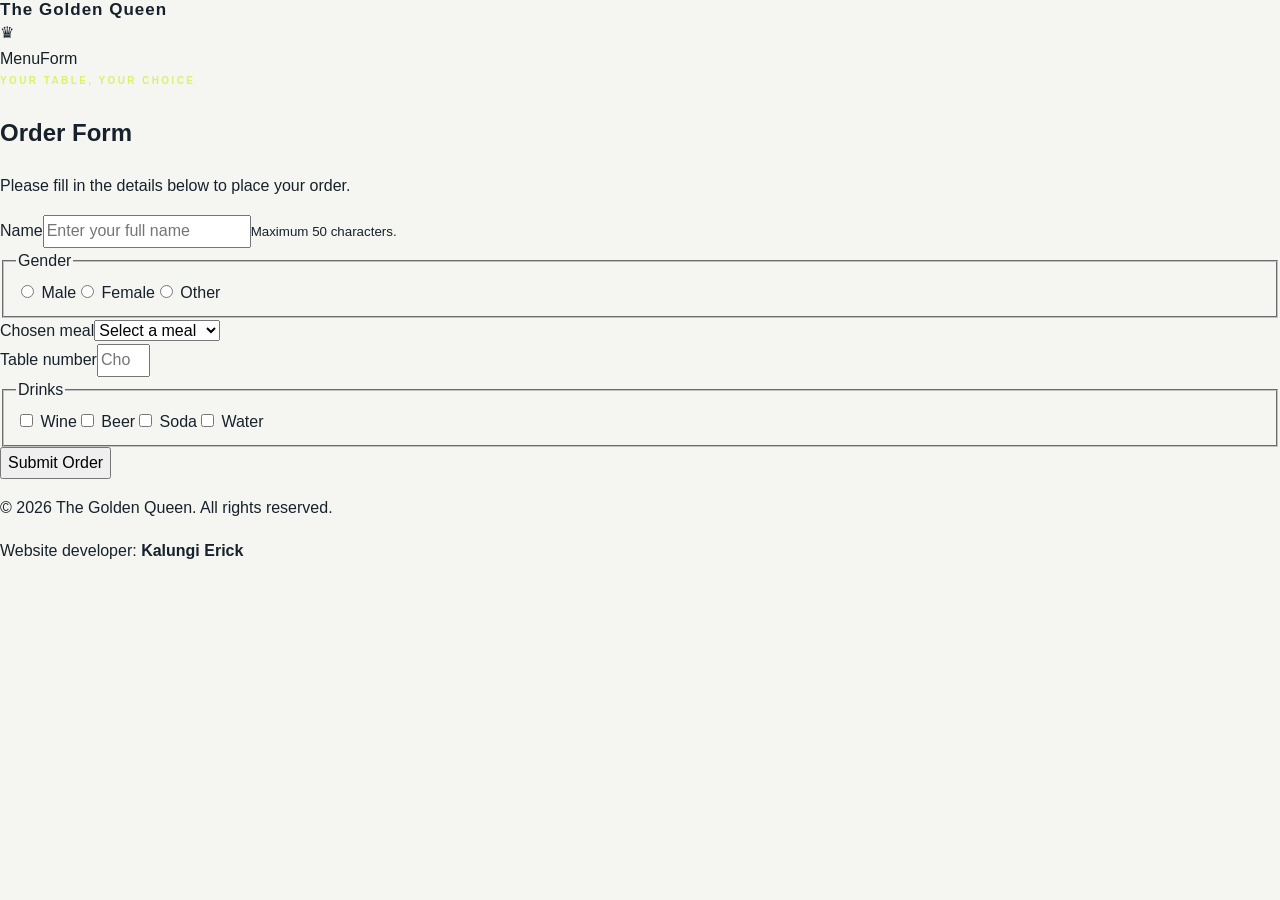
<file: form.html>
<!DOCTYPE html>
<html lang="en"><head><meta charset="UTF-8"><meta name="viewport" content="width=device-width, initial-scale=1.0"><meta name="description" content="Place your food order at The Golden Queen restaurant."><title>The Golden Queen | Order Form</title><link rel="stylesheet" href="style.css"><script src="script.js" defer></script></head><body>
<header class="site-header"><div class="header-top"><a class="brand" href="index.html">The Golden Queen</a><div class="logo" role="img" aria-label="The Golden Queen crown logo">♛</div></div><nav class="main-nav" aria-label="Main navigation"><a href="index.html">Menu</a><a class="active" href="form.html">Form</a></nav></header>
<main class="container form-container"><section class="intro"><p class="eyebrow">YOUR TABLE, YOUR CHOICE</p><h1>Order Form</h1><p>Please fill in the details below to place your order.</p></section>
<form id="orderForm" class="order-form"><div class="form-group"><label for="customerName">Name</label><input type="text" id="customerName" name="customerName" maxlength="50" required placeholder="Enter your full name"><small>Maximum 50 characters.</small></div>
<fieldset class="form-group"><legend>Gender</legend><div class="choice-row"><label class="choice"><input type="radio" name="gender" value="Male" required> Male</label><label class="choice"><input type="radio" name="gender" value="Female"> Female</label><label class="choice"><input type="radio" name="gender" value="Other"> Other</label></div></fieldset>
<div class="form-group"><label for="meal">Chosen meal</label><select id="meal" name="meal" required><option value="">Select a meal</option><option>Chicken Salad</option><option>Queen's Pizza</option><option>Beef Burger</option><option>Cheese Pizza</option></select></div>
<div class="form-group"><label for="tableNumber">Table number</label><input type="number" id="tableNumber" name="tableNumber" min="1" max="12" step="1" required placeholder="Choose table 1–12"></div>
<fieldset class="form-group"><legend>Drinks</legend><div class="choice-row"><label class="choice"><input type="checkbox" name="drinks" value="Wine"> Wine</label><label class="choice"><input type="checkbox" name="drinks" value="Beer"> Beer</label><label class="choice"><input type="checkbox" name="drinks" value="Soda"> Soda</label><label class="choice"><input type="checkbox" name="drinks" value="Water"> Water</label></div></fieldset>
<button class="submit-button" type="submit">Submit Order</button><p id="formMessage" class="form-message" role="status" aria-live="polite"></p></form></main>
<footer class="site-footer"><p>&copy; 2026 The Golden Queen. All rights reserved.</p><p>Website developer: <strong>Kalungi Erick</strong></p></footer></body></html>
</file>
<file: style.css>
:root{--ink:#17212b;--muted:#68737b;--paper:#f5f6f2;--lime:#d6f36a;--blue:#1b2a38;--line:#dce1dc;--display:'Space Grotesk',Arial,sans-serif;--body:'DM Sans',Arial,sans-serif}
*{box-sizing:border-box}html{scroll-behavior:smooth;scroll-padding-top:85px}body{margin:0;background:var(--paper);color:var(--ink);font-family:var(--body);line-height:1.65}a{color:inherit;text-decoration:none}img{display:block;max-width:100%}button,input,select,textarea{font:inherit}.wrap{width:min(1160px,calc(100% - 48px));margin:auto}.header{height:82px;background:var(--paper);position:sticky;top:0;z-index:20;border-bottom:1px solid var(--line)}.nav-wrap{height:100%;display:flex;align-items:center;justify-content:space-between}.brand{display:flex;align-items:center;gap:8px;font:700 17px var(--display);letter-spacing:1px}.brand-light{color:#829099;font-weight:500}.brand-mark{width:34px;height:34px;border-radius:50%;display:grid;place-items:center;background:var(--blue);color:var(--lime);font:700 19px var(--display);position:relative}.brand-mark span{position:absolute;font:10px var(--body);right:-2px;top:-4px;color:var(--ink)}.nav{display:flex;align-items:center;gap:34px;font-size:13px;font-weight:700}.nav>a:not(.nav-cta):hover{color:#718d22}.nav-cta{background:var(--blue);color:white;padding:12px 19px}.menu-toggle{display:none;background:none;border:0;padding:8px}.menu-toggle span{display:block;width:25px;height:2px;background:var(--ink);margin:6px}
.hero{min-height:680px;background:var(--blue);color:white;position:relative;display:flex;align-items:center;overflow:hidden}.hero-image,.hero-shade{position:absolute;inset:0}.hero-image{background:url('https://images.unsplash.com/photo-1497366811353-6870744d04b2?w=1900&q=90') center/cover no-repeat;opacity:.56}.hero-shade{background:linear-gradient(90deg,rgba(12,25,37,.97),rgba(12,25,37,.78) 48%,rgba(12,25,37,.2))}.hero-inner{position:relative;padding:90px 0 70px}.eyebrow{font-size:10px;letter-spacing:2.4px;font-weight:700;color:var(--lime);display:flex;align-items:center;gap:12px;margin:0 0 24px}.eyebrow span{height:1px;width:28px;background:currentColor}.eyebrow.dark{color:#789329}.hero h1,h2{font-family:var(--display);letter-spacing:-3px;line-height:1.02;font-weight:600}.hero h1{font-size:clamp(62px,9vw,112px);margin:0 0 24px}.hero h1 em,h2 em{color:var(--lime);font-style:normal}.hero-copy{max-width:490px;color:#d4dce0;font-size:16px}.hero-actions{display:flex;align-items:center;gap:30px;margin-top:35px}.button{display:inline-flex;align-items:center;justify-content:center;border:0;padding:15px 22px;font-size:12px;font-weight:700;min-height:49px;cursor:pointer;transition:transform .2s,background .2s}.button:hover{transform:translateY(-2px)}.button-lime{background:var(--lime);color:var(--blue)}.button-dark{background:var(--blue);color:white;width:100%}.text-button{font-size:12px;font-weight:700}.text-button span{color:var(--lime);padding-left:8px}.hero-bottom{display:flex;gap:28px;margin-top:90px;color:#b5c0c7;font-size:9px;letter-spacing:1.8px}.hero-stamp{position:absolute;right:9%;bottom:12%;width:130px;height:130px;border:1px solid #d6f36a99;border-radius:50%;display:grid;place-content:center;text-align:center;font:700 13px/1.3 var(--display);letter-spacing:1px;color:var(--lime);transform:rotate(10deg)}.hero-stamp span{font-size:24px}.ticker{overflow:hidden;background:var(--lime);color:var(--blue);white-space:nowrap;padding:13px 0;font:700 12px var(--display);letter-spacing:2px}.ticker div{word-spacing:14px;text-align:center}.ticker b{padding:0 12px}
.section{padding:105px 0}.about-grid{display:grid;grid-template-columns:1fr 1fr;gap:90px;align-items:start}.about h2,.section h2,.contact h2{font-size:clamp(42px,5vw,65px);margin:0}.about h2 em,.work h2 em,.contact h2 em{color:#8ba52e}.about-text{padding-top:22px}.about-text p,.section-head>p,.contact-copy>p:not(.eyebrow){color:var(--muted);font-size:14px;line-height:1.9}.about-text .lead{font:500 21px/1.5 var(--display);color:var(--ink);margin-top:0}.under-link{display:inline-block;margin-top:12px;border-bottom:1px solid #91a83e;padding-bottom:7px;font-size:12px;font-weight:700}.photo-row{margin-top:65px;position:relative}.photo-row img{width:100%;height:390px;object-fit:cover}.photo-note{position:absolute;right:28px;bottom:-25px;background:var(--lime);padding:22px 27px;max-width:260px}.photo-note strong,.photo-note span{display:block}.photo-note strong{font:600 22px var(--display)}.photo-note span{font-size:11px;margin-top:4px}
.services{background:#e9ede6}.section-head{display:flex;justify-content:space-between;align-items:end;gap:35px;margin-bottom:42px}.section-head>p{max-width:330px;margin:0 0 5px}.service-grid{display:grid;grid-template-columns:repeat(3,1fr);gap:15px}.service-card{background:#f8f9f5;padding:28px;min-height:290px;border:1px solid #dce2d7}.number{font-size:10px;color:#8a9690;letter-spacing:1px}.service-icon{font:36px var(--display);color:#8aa42b;margin:20px 0}.service-card h3{font:600 23px var(--display);margin:0 0 10px}.service-card p{color:var(--muted);font-size:12px;line-height:1.8;min-height:65px}.service-card>a{font-size:11px;font-weight:700;border-bottom:1px solid #a4b85c;padding-bottom:5px}
.work-grid{display:grid;grid-template-columns:1.2fr 1fr;gap:18px}.work-card{position:relative;min-height:270px;overflow:hidden;background:var(--blue);color:white}.work-card img{width:100%;height:100%;min-height:270px;object-fit:cover;opacity:.78;transition:transform .5s}.work-card:hover img{transform:scale(1.04)}.work-card:after{content:"";position:absolute;inset:35% 0 0;background:linear-gradient(transparent,rgba(9,19,27,.85))}.work-card>div{position:absolute;z-index:1;left:24px;bottom:20px}.work-card span{font-size:9px;letter-spacing:1.5px;color:var(--lime)}.work-card h3{font:600 22px var(--display);margin:5px 0}.work-large{grid-row:span 2}.work-large img{min-height:560px}.sample-note{font-size:10px;color:#89928e;margin-top:17px}
.statement{background:var(--blue);color:white;padding:100px 0}.statement-inner{display:flex;flex-direction:column;align-items:flex-start}.statement h2{font-size:clamp(48px,7vw,86px);margin:0 0 32px}.statement h2 em{color:var(--lime)}
.contact-grid{display:grid;grid-template-columns:1fr 1fr;gap:95px;align-items:start}.contact-copy h2{margin-bottom:22px}.contact-copy>p:not(.eyebrow){max-width:430px}.contact-detail{border-top:1px solid var(--line);padding:17px 0;display:flex;flex-direction:column;gap:4px;margin-top:20px}.contact-detail span{font-size:9px;letter-spacing:1.7px;color:#85918b;font-weight:700}.contact-detail a{font:600 18px var(--display)}.contact-detail a:hover{color:#789329}.contact-form{background:#e9ede6;padding:34px}.contact-form h3{font:600 25px var(--display);margin:0 0 22px}.contact-form label{display:block;font-size:11px;font-weight:700;margin-bottom:15px}.contact-form input,.contact-form select,.contact-form textarea{display:block;width:100%;margin-top:7px;padding:13px;border:1px solid #d5ddd2;background:#f9faf7;color:var(--ink);border-radius:0;font-size:12px}.contact-form input:focus,.contact-form textarea:focus,.contact-form select:focus{outline:2px solid #a4bd50}.form-note{font-size:10px;color:#77827a;line-height:1.6;margin-bottom:0}
.footer{background:#101820;color:white;padding:36px 0 18px}.footer-top{display:flex;align-items:center;justify-content:space-between;padding-bottom:30px}.footer-brand{color:white}.footer-top p{color:#aab5bb;font-size:12px}.back-top{font-size:9px;letter-spacing:1.5px;color:var(--lime)}.footer-bottom{border-top:1px solid #ffffff25;padding-top:17px;display:flex;justify-content:space-between;color:#9ca9af;font-size:10px}
@media(max-width:800px){.wrap{width:calc(100% - 36px)}.nav{gap:18px}.about-grid,.contact-grid{gap:40px}.hero-stamp{right:5%;width:105px;height:105px}.service-grid{gap:10px}.service-card{padding:20px}}
@media(max-width:650px){.header{height:70px}.menu-toggle{display:block}.nav{display:none;position:absolute;top:70px;left:0;right:0;background:var(--paper);padding:18px 24px 24px;box-shadow:0 12px 18px #0002;flex-direction:column;align-items:stretch;gap:0}.nav.open{display:flex}.nav a{padding:12px 5px}.nav .nav-cta{text-align:center;margin-top:8px}.hero{min-height:640px}.hero-inner{padding:75px 0 55px}.hero h1{font-size:clamp(58px,13vw,82px)}.hero-copy{font-size:14px;max-width:370px}.hero-stamp{display:none}.hero-bottom{gap:13px;flex-wrap:wrap;margin-top:65px;font-size:8px}.hero-actions{align-items:flex-start;flex-direction:column;gap:18px}.section{padding:72px 0}.about-grid,.contact-grid{grid-template-columns:1fr;gap:25px}.about-text{padding-top:0}.photo-row{margin-top:42px}.photo-row img{height:280px}.photo-note{right:10px;padding:15px 18px;max-width:220px}.section-head{display:block}.section-head>p{margin-top:17px}.service-grid{grid-template-columns:1fr}.service-card{min-height:0}.service-card p{min-height:0}.work-grid{grid-template-columns:1fr}.work-large{grid-row:auto}.work-large img{min-height:300px}.work-card img{min-height:230px}.statement{padding:75px 0}.contact-form{padding:24px 19px}.footer-top{align-items:flex-start;flex-direction:column;gap:10px}.footer-bottom{flex-direction:column;gap:7px}}
@media(prefers-reduced-motion:reduce){html{scroll-behavior:auto}*,*:before,*:after{transition:none!important}}
</file>
